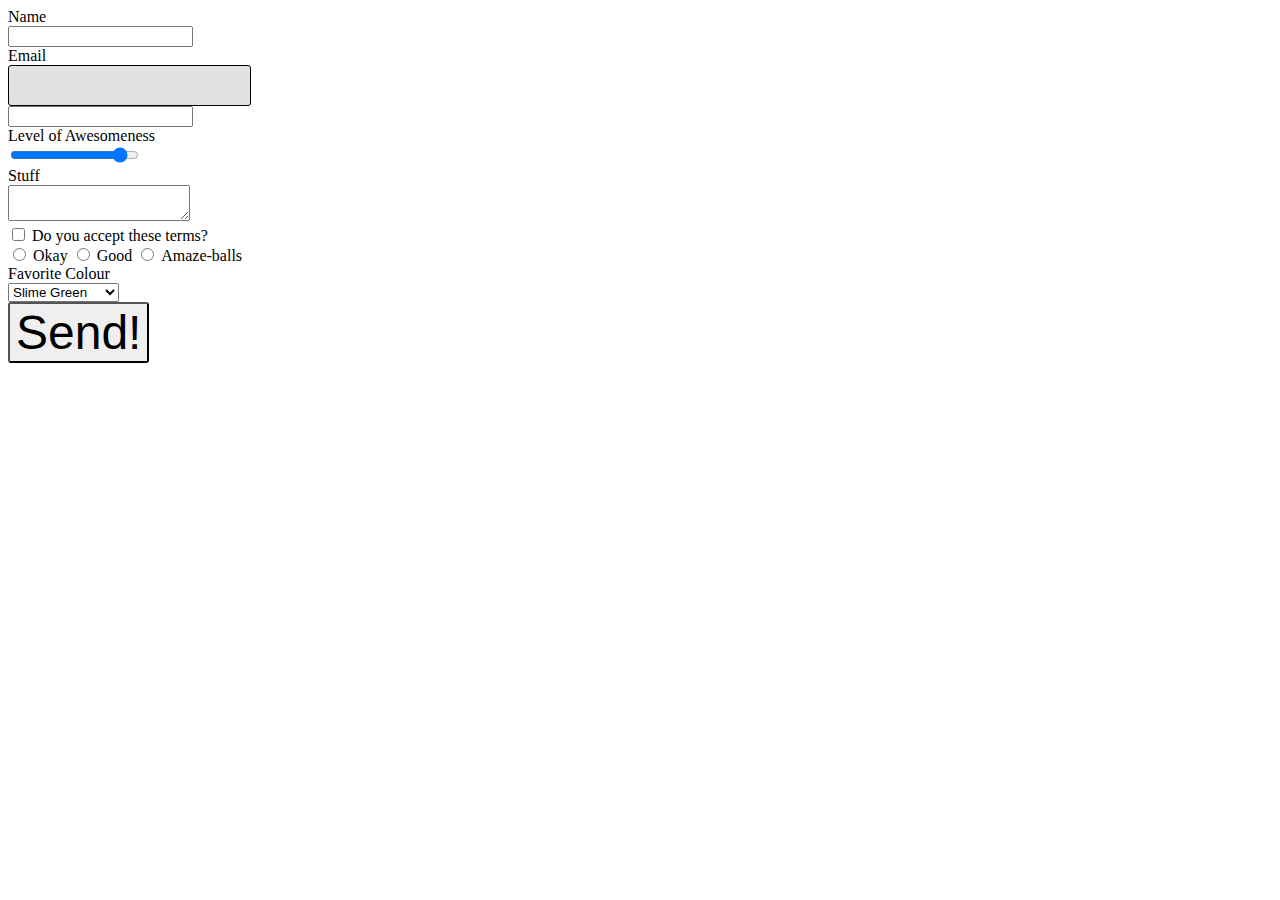
<file: forms/index.html>
<!DOCTYPE html>
<html>
<head>
	<meta charset="utf-8">
	<title>Forms</title>
	<link href="css/main.css" rel="stylesheet">
</head>
<body>

<form action="thanks.html" method="post">

	<div>
		<label for="name">Name</label>
		<input id="name" required>	
	</div>

	<div>
		<label for="email">Email</label>
		<input type="email" required>	
	</div>

	<!--
	Adding "required" into the input tag will prevent the user from successfully submitting without filling in the "required" sections.
	-->

	<!--
	Input types:
	- search
	- tel
	- url 
	- password (with appear anonymous)
	- color (provides a colour picker)
	- time
	- date
	- file (provides a "choose file" button for downloading)
	-->
	<input type="number">

	<div>
		<label for="awesomeness">Level of Awesomeness</label>
		<input type="range" id="awesomeness" min="1" max="11" value="10">	
	</div>

	<div>
		<label for="stuff">Stuff</label>
		<textarea id="stuff"></textarea>
	</div>

	<div>
		<input type="checkbox" id="terms">
		<label for="terms">Do you accept these terms?</label>
	</div>

	<div>
		<input type="radio" id="ok" name="level-of-awesomeness">
		<label for="ok">Okay</label>

		<input type="radio" id="good" name="level-of-awesomeness">
		<label for="good">Good</label>

		<input type="radio" id="amaze" name="level-of-awesomeness">
		<label for="amaze">Amaze-balls</label>
	</div>

	<div>
		<label for="fav-color">Favorite Colour</label>
		<select id="fav-color">
			<option>Light Green</option>
			<option>Medium Green</option>
			<option>Dark Green</option>
			<option selected>Slime Green</option>
		</select>	
	</div>

	<div>
		<button type="submit">Send!</button>
	</div>

</form>

</body>
</html>
</file>
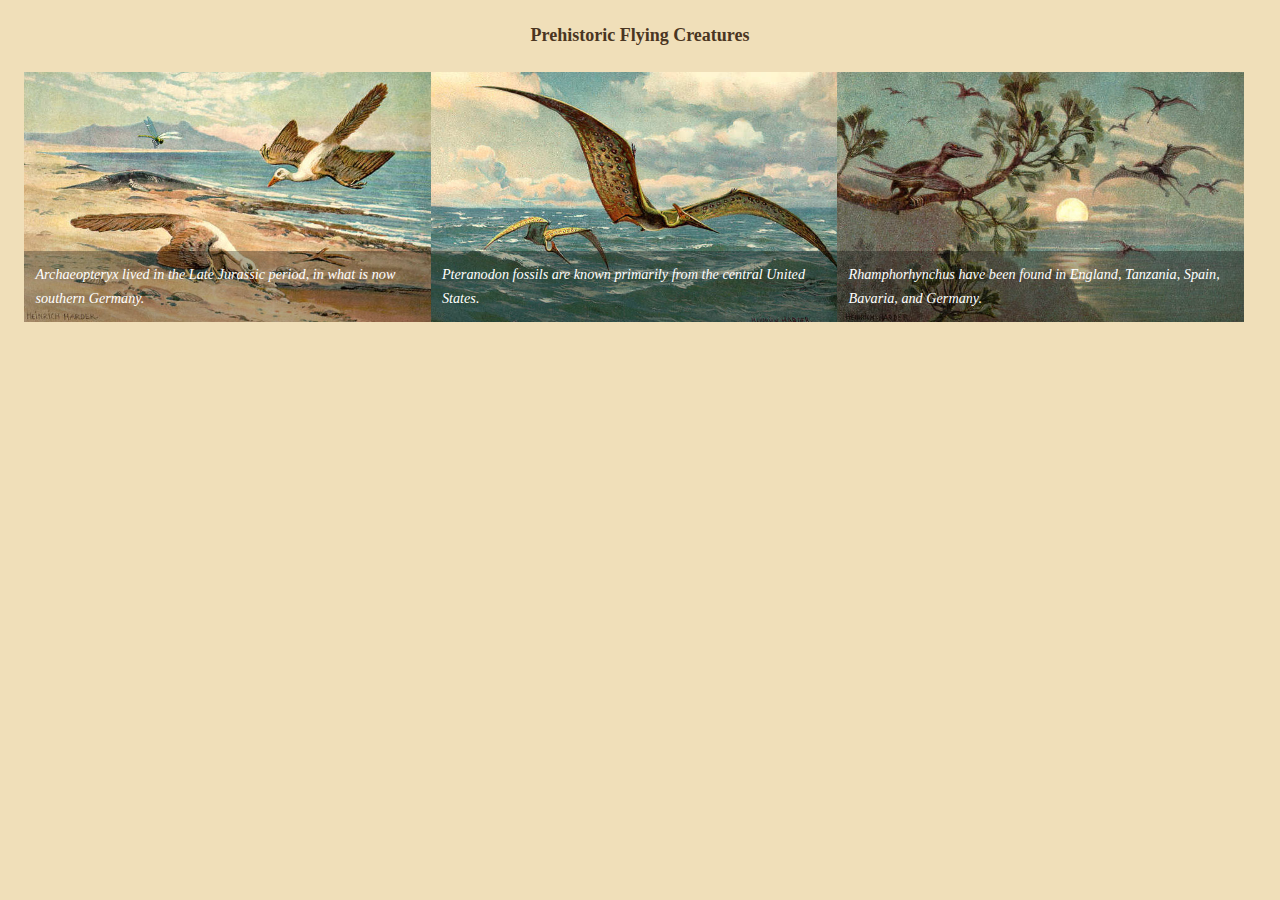
<file: media-queries-starter-code/index.html>
<!DOCTYPE html>
<html lang="en-ca">
<head>
  <meta charset="utf-8">
  <title>Dinosaurs + Media Queries</title>
  <meta name="viewport" content="width=device-width,initial-scale=1">
  <link href="css/main.css" rel="stylesheet">
</head>
<body>

<main>
  <h1>Prehistoric Flying Creatures</h1>

  <div>
    <figure class="dino-primary">
      <img src="images/archeopteryx.jpg" alt="archeopteryx">
      <figcaption><i>Archaeopteryx</i> lived in the Late Jurassic period, in what is now southern Germany.</figcaption>
    </figure>

    <figure class="dino-secondary">
      <img src="images/pteranodon.jpg" alt="pteranodon">
      <figcaption><i>Pteranodon</i> fossils are known primarily from the central United States.</figcaption>
    </figure>
    
    <figure class="dino-secondary">
      <img src="images/rhamphorhynchus.jpg" alt="rhamphorhynchus">
      <figcaption><i>Rhamphorhynchus</i> have been found in England, Tanzania, Spain, Bavaria, and Germany.</figcaption>
    </figure>
  </div>
</main>

</body>
</html>
</file>
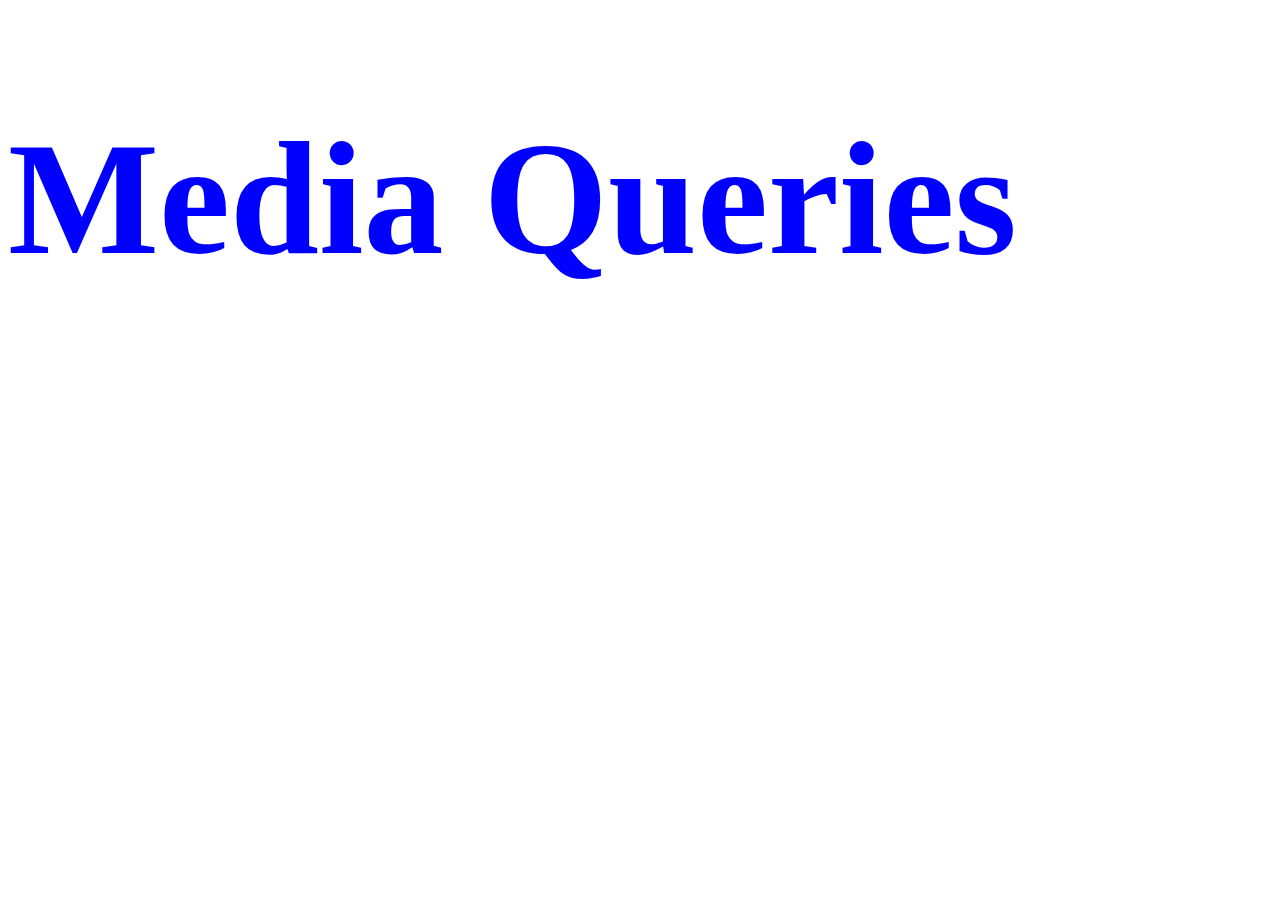
<file: media-queries/index.html>
<!DOCTYPE html>
<html lang="en-ca">
<head>
	<meta charset="utf-8">
	<title>Media Queries</title>
    <link href="css/main.css" rel="stylesheet">
</head>
<body>

<h1 class="title">Media Queries</h1>
	

</body>
</html>
</file>
<file: forms/css/main.css>
label {
	display: block;
}

/* when a label comes immediately after an input */
input + label {
	display: inline-block;
}

button {
	font-size: 3em;
	font-family: verdana, sans-serif;
	border-radius: 3px;
}

button:hover {
	background-color: #093;
	cursor: pointer;
	color: #fff;
}

button:active {
	background-color: red;
}

input[type="email"] {
	border: 1px solid #000;
	border-radius: 3px;
	font-size: 1.125em;
	font-family: serif;
	background-color: #e2e2e2;
	padding: 0.5em;
}

input[type="email"]:focus {
	outline: 3px solid blue;
	background-color: #fff;
}

/*
input[type="email"]:invalid {
	outline: 3px solid red;
}
*/
</file>
<file: media-queries-starter-code/css/main.css>
@-moz-viewport { width: device-width; scale: 1; }
@-ms-viewport { width: device-width; scale: 1; }
@-o-viewport { width: device-width; scale: 1; }
@-webkit-viewport { width: device-width; scale: 1; }
@viewport { width: device-width; scale: 1; }

html {
  margin: 0;
  padding: 0;
  box-sizing: border-box;

  background-color: #f0dfb9;

  font: normal 100%/1.5 Georgia,serif;
  -moz-text-size-adjust: 100%;
  -ms-text-size-adjust: 100%;
  -webkit-text-size-adjust: 100%;
  text-size-adjust: 100%;
}

*, *:before, *:after {
  box-sizing: inherit;
}

body {
  margin: 0;
  padding: 0;
}

img {
  display: block;
  width: 100%;
}

main {
  display: block;
  padding: 1.5em;
}

h1 {
  margin: 0 0 1.5rem;

  color: #4a3522;
  font-size: 1.1250rem;
  line-height: 1.3333;
  text-align: center;
}

figure {
  margin: 0;
  padding: 0;
  position: relative;
}

figcaption {
  bottom: 0;
  padding: 0.8em;
  width: 100%;

  background-color: rgba(0,0,0,0.3);

  color: #fff;
  font-size: 0.8889rem;
  font-style: italic;
  line-height: 1.6875;
}

/* ====================================== */
/*     DON'T TOUCH THE CSS ABOVE HERE     */
/* ====================================== */

@media only screen and (min-width: 30em) {
  .dino-secondary  {
    float: left;
    width: 50%;
  }
  figcaption {
    position: absolute;
  }
  .dino-secondary figcaption {
    position: relative;
  }
}

@media only screen and (min-width: 50em) {
  .dino-primary{
    float: left;
    width: 33%;
  }
  .dino-secondary {
    float: left;
    width: 33%;
  }
  figcaption {
    position: relative;
  }
}

@media only screen and (min-width: 80em) {
  figcaption {
    position: absolute;
  }
  .dino-secondary figcaption{
    position: absolute;

  }

}
</file>
<file: media-queries/css/main.css>
@-moz-viewport { width: device-width; scale: 1; }
@-ms-viewport { width: device-width; scale: 1; }
@-o-viewport { width: device-width; scale: 1; }
@-webkit-viewport { width: device-width; scale: 1; }
@viewport { width: device-width; scale: 1; }

html {
	box-sizing: border-box;
}

*, *:before, *:after {
	box-sizing: inherit;
}


.title {
	color: red;
}

@media only screen and (min-width: 30em) {
	.title {
		color: green;
		font-size: 10rem;
	}

}

@media only screen and (min-width: 50em) {
	.title {
		color: blue;
	}
}
</file>
